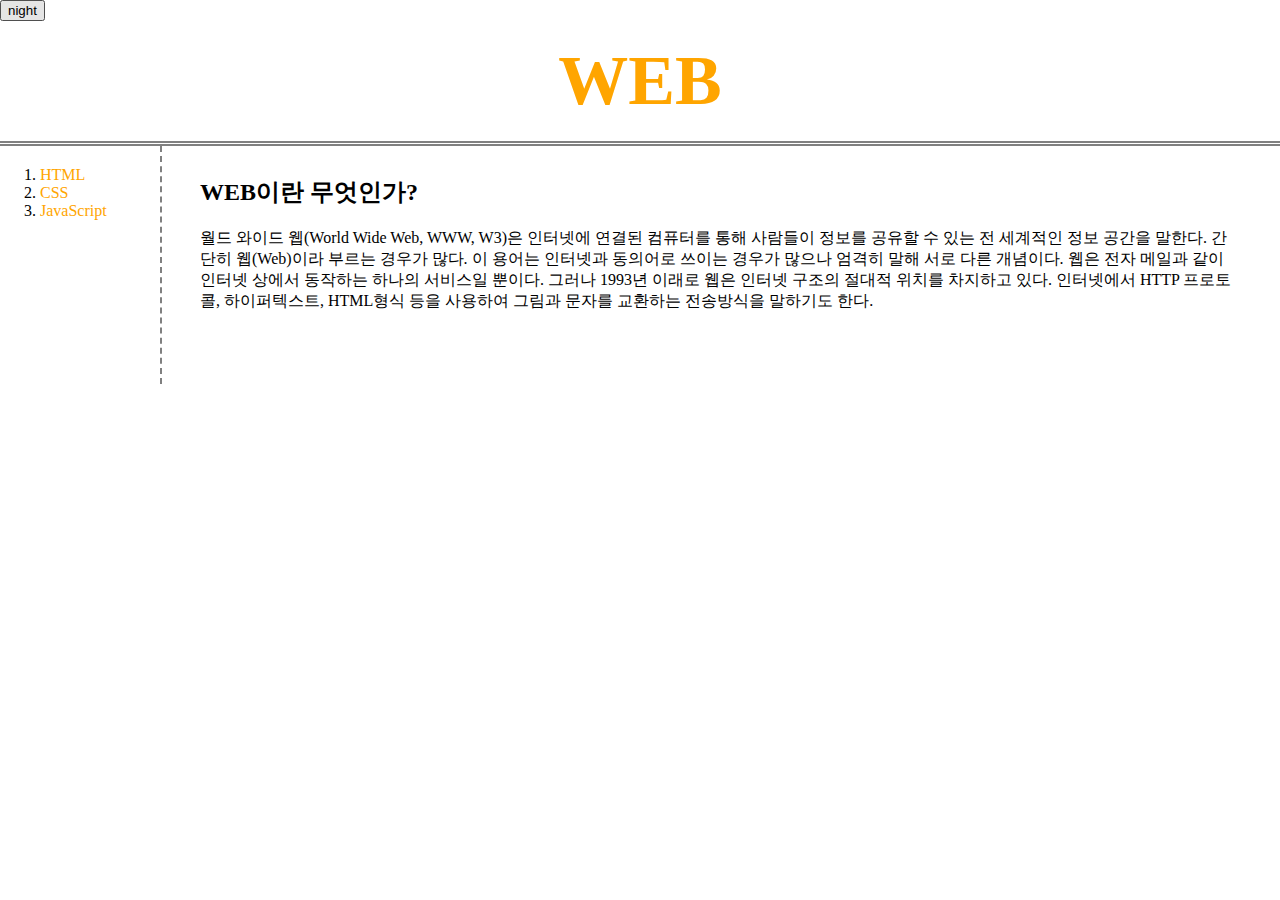
<file: index.html>
<!DOCTYPE html>
<html>
<head>
  <title>WEB1 - Welcome</title>
  <meta charset = "utf-8">
  <script src="https://ajax.googleapis.com/ajax/libs/jquery/3.4.1/jquery.min.js"></script>
  <script src="colors.js"></script>
  <link rel="stylesheet" href="style.css">
</head>
<body>
  <input type="button" value="night" onclick="
    nightDayHandler(this);
  ">
  <h1><a href="index.html">WEB</a></h1>
  <div id="grid">
        <ol>
          <li><a href="1.html"> HTML</a></li>
          <li><a href="2.html"> CSS</a></li>
          <li><a href="3.html"> JavaScript</a> </li>
          <!--<li><a href="soda.html"> 커비의 요리교실</a></li>-->
        </ol>
        <div id="article">
              <h2>WEB이란 무엇인가?</h2>
              <p>월드 와이드 웹(World Wide Web, WWW, W3)은 인터넷에 연결된 컴퓨터를 통해 사람들이 정보를 공유할 수 있는 전 세계적인 정보 공간을 말한다.
                 간단히 웹(Web)이라 부르는 경우가 많다. 이 용어는 인터넷과 동의어로 쓰이는 경우가 많으나 엄격히 말해 서로 다른 개념이다.
                  웹은 전자 메일과 같이 인터넷 상에서 동작하는 하나의 서비스일 뿐이다. 그러나 1993년 이래로 웹은 인터넷 구조의 절대적 위치를 차지하고 있다.
                  인터넷에서 HTTP 프로토콜, 하이퍼텍스트, HTML형식 등을 사용하여 그림과 문자를 교환하는 전송방식을 말하기도 한다.
            </p>
              <br><br>
        </div>
  </div>
</body>
</html>
</file>
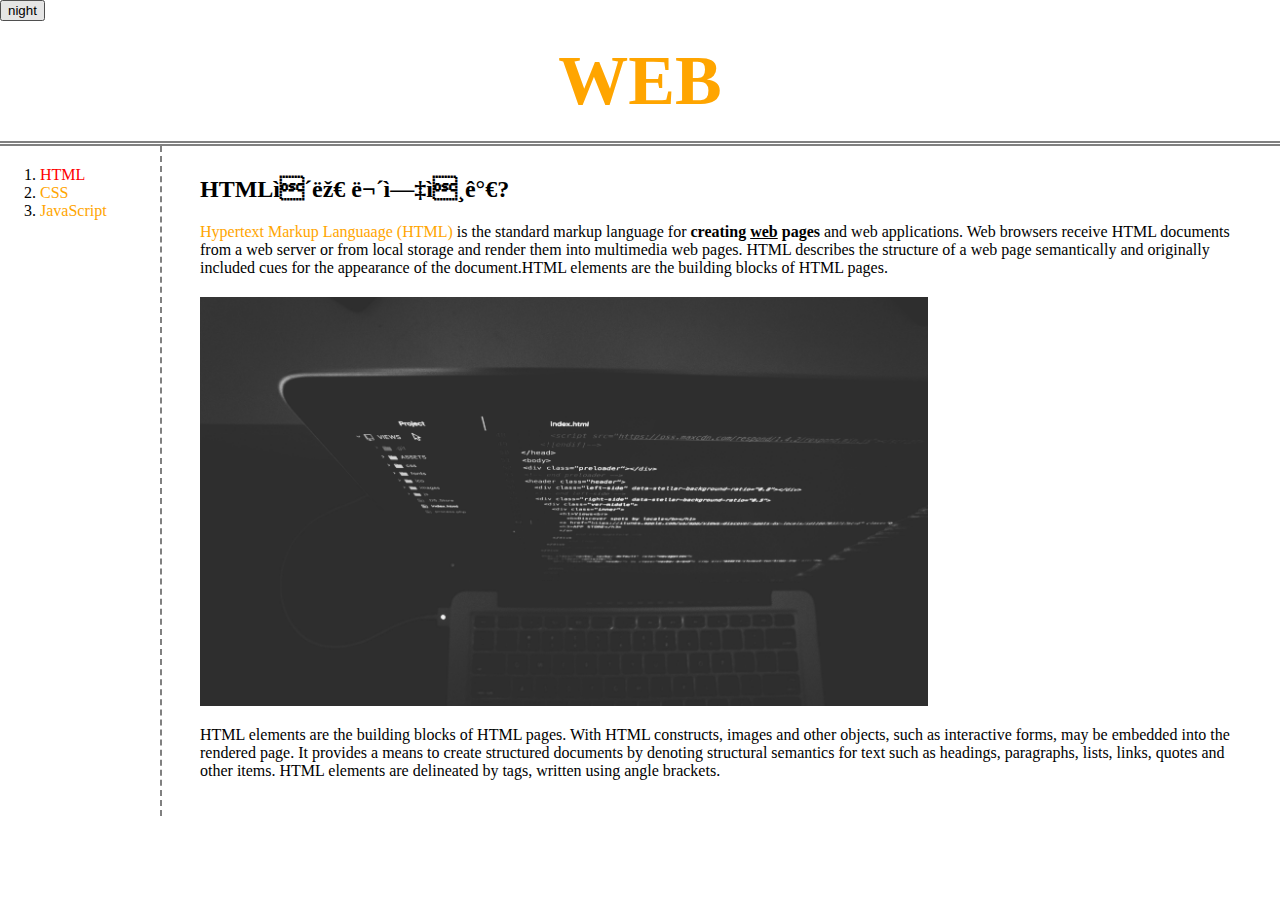
<file: 1.html>
<!DOCTYPE html>
<html>
    <head>
        <meta charset="uft-8">
        <script src="https://ajax.googleapis.com/ajax/libs/jquery/3.4.1/jquery.min.js"></script>
        <script src="colors.js"></script>
        <title>WEB1 - HTML</title>
        <link rel="stylesheet" href="style.css">
    </head>
    <body>
      <input type="button" value="night" onclick="
        nightDayHandler(this);
      ">
        <h1><a href="index.html">WEB</a></h1>
        <div id="grid">
              <ol>
                <li><a href="1.html" style="color:red"> HTML</a></li>
                <li><a href="2.html"> CSS</a></li>
                <li><a href="3.html"> JavaScript</a> </li>
              </ol>
              <div id="article">
                <h2>HTML이란 무엇인가?</h2>
                <p><a href="http://www.w3.org/TR/2011/WD-html5-20110405/" target
                  ="_blank" title="HTML5 specification">Hypertext Markup Languaage (HTML)</a>
                  is the standard markup language for
               <strong>creating <u>web</u> pages</strong> and web applications.
             Web browsers receive HTML documents from a web server or from local
              storage and render them into multimedia web pages. HTML describes
              the structure of a web page semantically and originally included cues
               for the appearance of the document.HTML elements are the building blocks of
                 HTML pages.
                 <br><img src="coding.jpg" width="70%"alt="" style="padding-top:20px">
               </p><p>HTML elements are the building blocks of HTML pages.
                With HTML constructs, images and other objects, such as
                 interactive forms, may be embedded into the rendered page.
                 It provides a means to create structured documents by denoting
                   structural semantics for text such as headings, paragraphs, lists,
                links, quotes and other items. HTML elements are delineated by tags,
                 written using angle brackets.</p>
              </div>
        </div>

    </body>
</html>
</file>
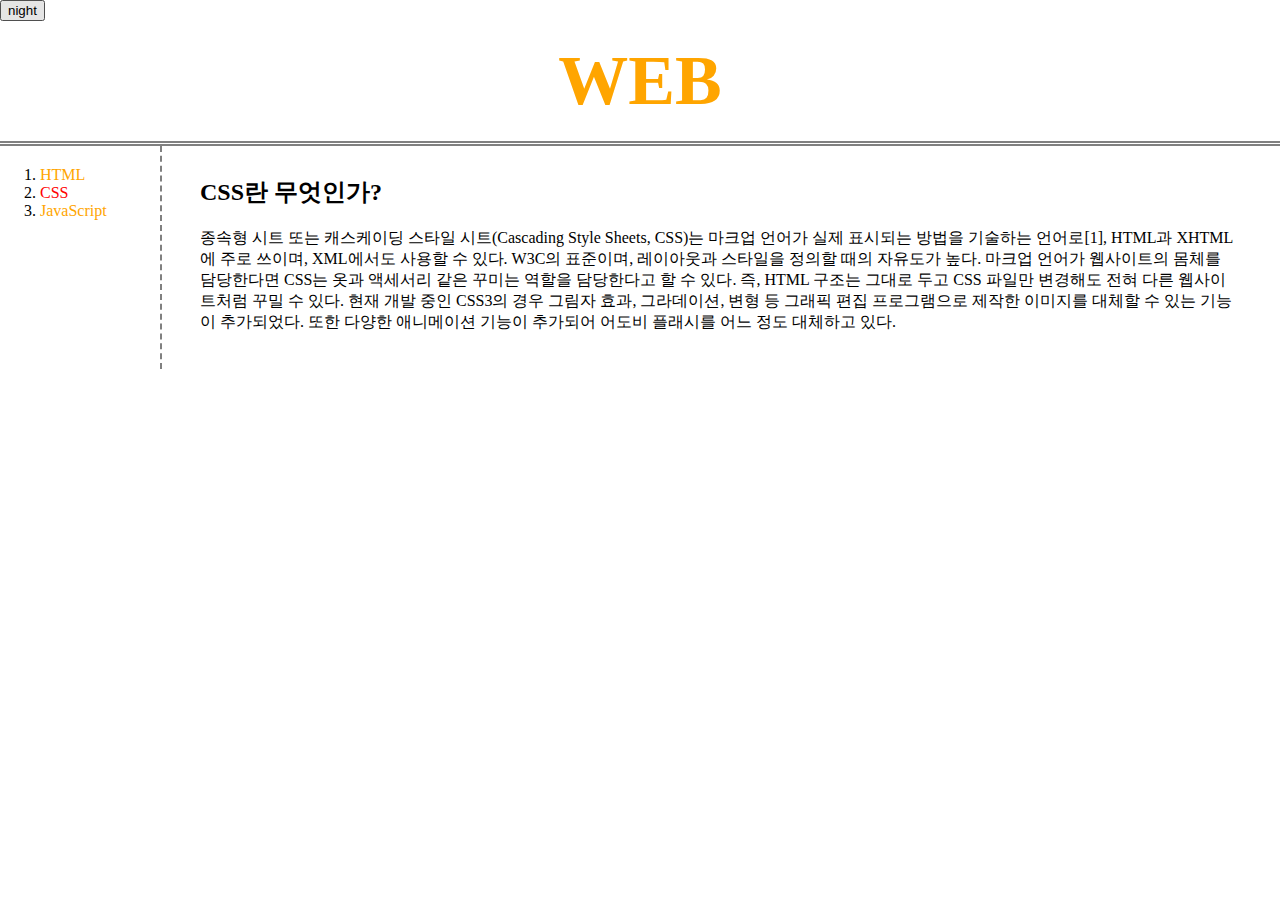
<file: 2.html>
<!DOCTYPE html>
<html>
<head>
  <title>WEB1 - CSS</title>
  <meta charset = "utf-8">
  <script src="https://ajax.googleapis.com/ajax/libs/jquery/3.4.1/jquery.min.js"></script>
  <script src="colors.js"></script>
  <link rel="stylesheet" href="style.css">
</head>
<body>
  <input type="button" value="night" onclick="
    nightDayHandler(this);
  ">
  <h1><a href="index.html">WEB</a></h1>
  <div id="grid">
      <ol>
        <li><a href="1.html">HTML</a></li>
        <li><a href="2.html"style="color:red">CSS</a></li>
        <li><a href="3.html">JavaScript</a> </li>
      </ol>
      <div id="article">
            <h2>CSS란 무엇인가?</h2>
            <p>종속형 시트 또는 캐스케이딩 스타일 시트(Cascading Style Sheets, CSS)는 마크업 언어가 실제 표시되는 방법을 기술하는 언어로[1],
               HTML과 XHTML에 주로 쓰이며, XML에서도 사용할 수 있다. W3C의 표준이며, 레이아웃과 스타일을 정의할 때의 자유도가 높다.
               마크업 언어가 웹사이트의 몸체를 담당한다면 CSS는 옷과 액세서리 같은 꾸미는 역할을 담당한다고 할 수 있다.
               즉, HTML 구조는 그대로 두고 CSS 파일만 변경해도 전혀 다른 웹사이트처럼 꾸밀 수 있다.
          현재 개발 중인 CSS3의 경우 그림자 효과, 그라데이션, 변형 등 그래픽 편집 프로그램으로 제작한 이미지를 대체할 수 있는 기능이 추가되었다.
           또한 다양한 애니메이션 기능이 추가되어 어도비 플래시를 어느 정도 대체하고 있다.
          </p>
      </div>
  </div>


</body>
</html>
</file>
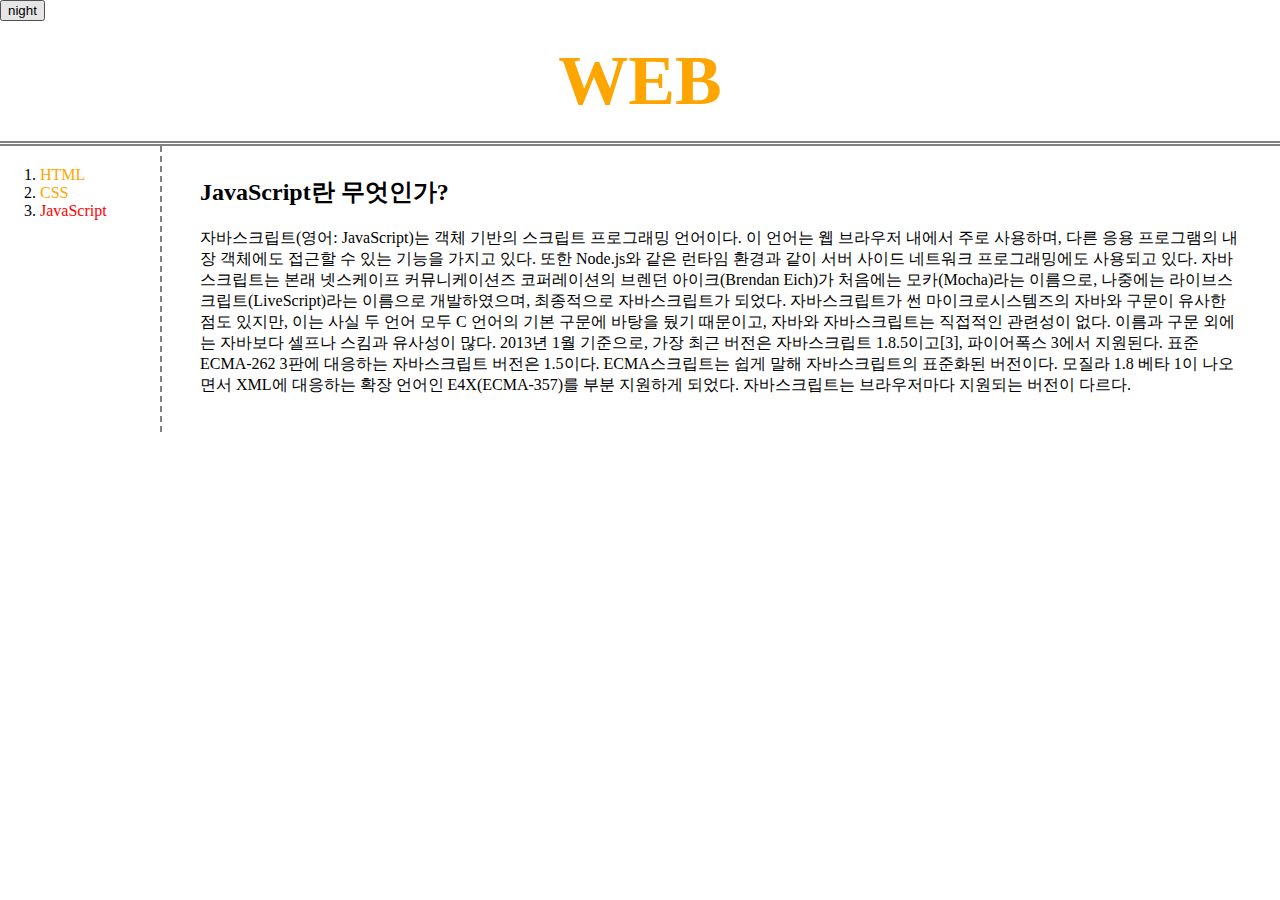
<file: 3.html>
<!DOCTYPE html>
<html>
<head>
  <title>WEB1 - JavaScript</title>
  <meta charset = "utf-8">
  <script src="https://ajax.googleapis.com/ajax/libs/jquery/3.4.1/jquery.min.js"></script>
  <script src="colors.js"></script>
<link rel="stylesheet" href="style.css">
</head>
<body>
    <input type="button" value="night" onclick="
      nightDayHandler(this);
    ">
  <h1><a href="index.html">WEB</a></h1>
  <div id="grid">
        <ol>
          <li><a href="1.html"> HTML</a></li>
          <li><a href="2.html"> CSS</a></li>
          <li><a href="3.html" id="static"> JavaScript</a> </li>
        </ol>
        <div id="article">
              <h2>JavaScript란 무엇인가?</h2>
              <p>자바스크립트(영어: JavaScript)는 객체 기반의 스크립트 프로그래밍 언어이다.
                 이 언어는 웹 브라우저 내에서 주로 사용하며, 다른 응용 프로그램의 내장 객체에도 접근할 수 있는 기능을 가지고 있다.
                 또한 Node.js와 같은 런타임 환경과 같이 서버 사이드 네트워크 프로그래밍에도 사용되고 있다.
                 자바스크립트는 본래 넷스케이프 커뮤니케이션즈 코퍼레이션의 브렌던 아이크(Brendan Eich)가 처음에는 모카(Mocha)라는 이름으로,
                 나중에는 라이브스크립트(LiveScript)라는 이름으로 개발하였으며, 최종적으로 자바스크립트가 되었다.
                 자바스크립트가 썬 마이크로시스템즈의 자바와 구문이 유사한 점도 있지만, 이는 사실 두 언어 모두 C 언어의 기본 구문에 바탕을 뒀기 때문이고,
                 자바와 자바스크립트는 직접적인 관련성이 없다. 이름과 구문 외에는 자바보다 셀프나 스킴과 유사성이 많다.
                 2013년 1월 기준으로, 가장 최근 버전은 자바스크립트 1.8.5이고[3], 파이어폭스 3에서 지원된다.
                  표준 ECMA-262 3판에 대응하는 자바스크립트 버전은 1.5이다. ECMA스크립트는 쉽게 말해 자바스크립트의 표준화된 버전이다.
                  모질라 1.8 베타 1이 나오면서 XML에 대응하는 확장 언어인 E4X(ECMA-357)를 부분 지원하게 되었다. 자바스크립트는 브라우저마다 지원되는 버전이 다르다.
            </p>
        </div>
  </div>
</body>
</html>
</file>
<file: style.css>
body{
  margin: 0;
}
  a {
    color:orange;
    text-decoration: none;
  }
  h1{
    font-size: 70px;
    text-align: center;
    border-bottom:5px double gray;
    margin: 0;
    padding: 20px;
  }
  ol{
    border-right: 2px dashed gray;
    width: 100px;
    margin: 0;
    padding: 20px;
  }
  #grid{
    display: grid;
    grid-template-columns:  200px 1fr;
  }
  #grid ol{
    padding-left: 40px;
  }
  #grid #article{
    padding-top: 10px;
    padding-right: 40px;
    padding-bottom: 20px;
  }
  @media(max-width: 750px) {
    #grid{
      display: block;
    }
    ol{
      border-right: none;
    }
    h1{
      font-size: 50px;
      border-bottom:none;
    }
    #grid #article{
      padding-left: 20px;
      padding-top: 0px;
    }
  }
  #static{
    color: red;
  }
</file>
